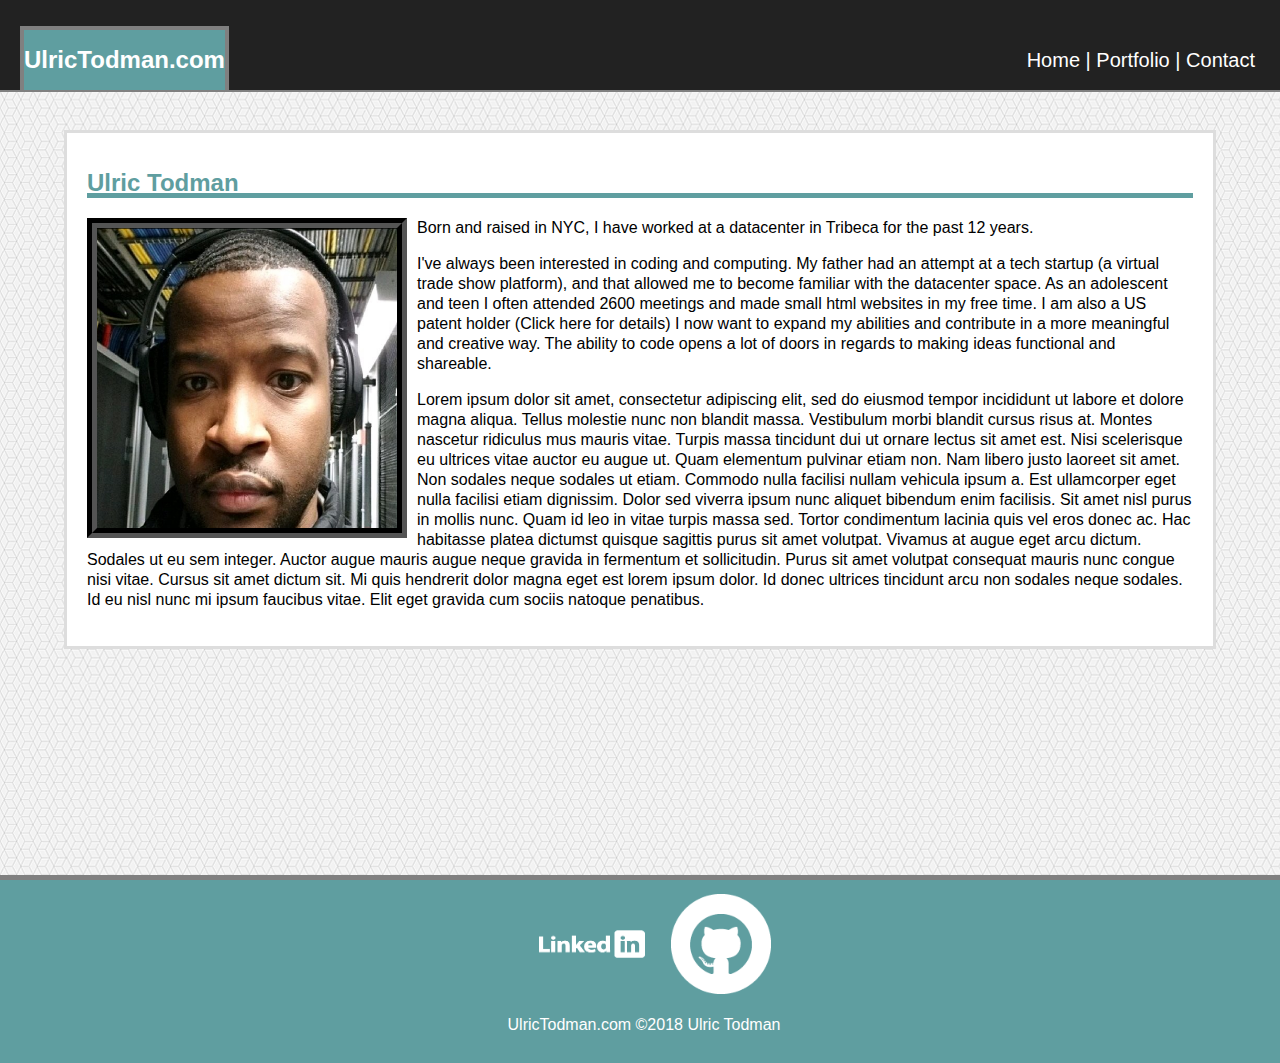
<file: index.html>
<!DOCTYPE HTML>
<html lang="en">

<head>
    <!-- Title -->
    <meta charset="UTF-8">
    <meta name="viewport" content="width=device-width, initial-scale=1">

    <title> Ulric Todman's Website</title>
    <link rel="icon" type="image/png" href="assets/img/myheadshot.png">
    <link rel="stylesheet" type="text/css" href="assets/css/normalize.css">

    <link rel="stylesheet" type="text/css" href="assets/css/style.css">

</head>

<body>

    <div class="nav">
        <div class="nametag">
            <h2><a href="index.html">UlricTodman.com</a></h2>
        </div>

        <div class="nav-wrapper">

            <!-- <h2 id="mainhead">TEST</h2> -->
            <!-- <h2 id="mainhead">TEST</h2> -->

            <ul>
                <li><a href="index.html">Home</a></li>
                <li><a href="portfolio.html">Portfolio</a></li>
                <li><a href="contact.html">Contact</a></li>

            </ul>
        </div>
    </div>

    <div class="wrapper">
        <div class="content">
            <h2 class="name">Ulric Todman</h2>
            <img alt="portrait" src="assets/img/myheadshot.png" class="portrait">
            <div class="biotext">
                <p> Born and raised in NYC, I have worked at a datacenter in Tribeca for the past 12 years.</p>

                <p>I've always been interested in coding and computing. My father had an attempt at a tech startup (a
                    virtual trade show platform), and that
                    allowed me to become familiar with the datacenter space. As an adolescent and teen I often attended
                    2600 meetings and made small html websites
                    in my free time. I am also a US patent holder <a target="_blank" class="patent" href="https://patents.google.com/?assignee=ulric+Todman&oq=ulric+Todman">
                        (Click here for details) </a>I now want to expand my abilities and contribute in a more
                    meaningful
                    and
                    creative
                    way. The ability to code opens
                    a lot of doors in regards to making ideas functional and shareable.
                </p>
                <p> Lorem ipsum dolor sit amet, consectetur adipiscing elit, sed do eiusmod tempor incididunt ut labore
                    et
                    dolore magna aliqua. Tellus molestie nunc non blandit massa. Vestibulum morbi blandit cursus risus
                    at.
                    Montes nascetur ridiculus mus mauris vitae. Turpis massa tincidunt dui ut ornare lectus sit amet
                    est.
                    Nisi scelerisque eu ultrices vitae auctor eu augue ut. Quam elementum pulvinar etiam non. Nam
                    libero
                    justo laoreet sit amet. Non sodales neque sodales ut etiam. Commodo nulla facilisi nullam vehicula
                    ipsum a. Est ullamcorper eget nulla facilisi etiam dignissim. Dolor sed viverra ipsum nunc aliquet
                    bibendum enim facilisis. Sit amet nisl purus in mollis nunc. Quam id leo in vitae turpis massa sed.
                    Tortor condimentum lacinia quis vel eros donec ac.
                    Hac habitasse platea dictumst quisque sagittis purus sit amet volutpat. Vivamus at augue eget arcu
                    dictum. Sodales ut eu sem integer. Auctor augue mauris augue neque gravida in fermentum et
                    sollicitudin. Purus sit amet volutpat consequat mauris nunc congue nisi vitae. Cursus sit amet
                    dictum
                    sit. Mi quis hendrerit dolor magna eget est lorem ipsum dolor. Id donec ultrices tincidunt arcu non
                    sodales neque sodales. Id eu nisl nunc mi ipsum faucibus vitae. Elit eget gravida cum sociis
                    natoque
                    penatibus.
                </p>

            </div>

        </div>

    </div>
    <div class="social-footer">
        <div class="social-icons">
            <a href="https://www.linkedin.com/in/ulric-todman" target="_blank"><img alt="linkedin" src="assets/img/linkedin-logo-png-2051.png"
                    height="100" width="150"></a>

            <a href="https://www.github.com/ricksinclair" target="_blank"><img alt="github" src="assets/img/github-icon.png"
                    height="100" width="100"></a>
        </div>



        <p>UlricTodman.com &copy;2018 Ulric Todman</p>

    </div>
</body>

</html>
</file>
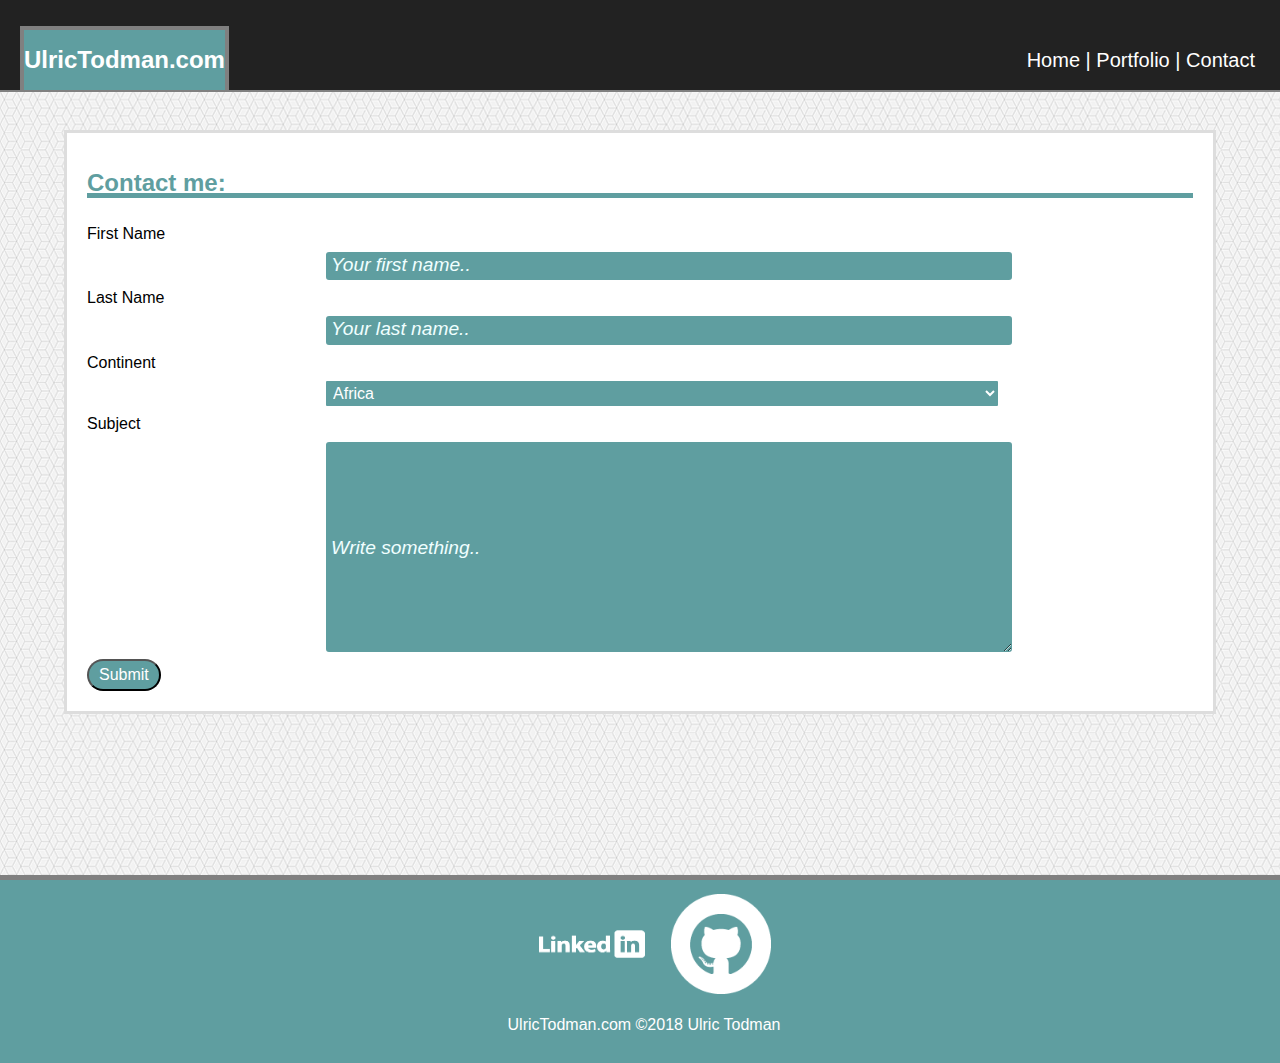
<file: contact.html>
<!DOCTYPE HTML>
<html lang="en">

<head>
    <meta charset="UTF-8">
    <meta name="viewport" content="width=device-width, initial-scale=1">

    <title> Ulric Todman's Website</title>
    <link rel="icon" type="image/png" href="assets/img/myheadshot.png">
    <link rel="stylesheet" type="text/css" href="assets/css/style.css">
    <link rel="stylesheet" type="text/css" href="assets/css/normalize.css">

</head>

<body>
    <!-- Navigation -->
    <div class="nav">
        <div class="nametag">
            <h2><a href="index.html">UlricTodman.com</a></h2>
        </div>

        <div class="nav-wrapper">

            <!-- <h2 id="mainhead">TEST</h2> -->
            <!-- <h2 id="mainhead">TEST</h2> -->

            <ul>
                <li><a href="index.html">Home</a></li>
                <li><a href="portfolio.html">Portfolio</a></li>
                <li><a href="contact.html">Contact</a></li>

            </ul>
        </div>
    </div>

    <div class="wrapper">
        <div class="content">
            <!-- Heading -->
            <h2 class="name">Contact me:</h2>
            <!-- Beginning of form -->
            <div class="formz">
                <form>
                    <div class="row">
                        <div class="col-25">
                            <label for="firstName">First Name</label>
                        </div>
                        <div class="col-75">
                            <input type="text" id="fname" name="firstname" placeholder="Your first name.." class="formz">
                        </div>
                    </div>
                    <div class="row">
                        <div class="col-25">
                            <label for="lastName">Last Name</label>
                        </div>
                        <div class="col-75">
                            <input type="text" id="lname" name="lastname" placeholder="Your last name.." class="formz">
                        </div>
                    </div>
                    <div class="row">
                        <div class="col-25">
                            <label for="continent">Continent</label>
                        </div>
                        <div class="col-75">
                            <select id="continent" name="continent" class="formz">
                                <option value="africa">Africa</option>
                                <option value="antartica">Antarctica</option>
                                <option value="asia">Asia</option>
                                <option value="australia">Australia</option>
                                <option value="europe">Europe</option>
                                <option value="nAmerica">North America</option>
                                <option value="sAmerica">South America</option>
                            </select>
                        </div>
                    </div>
                    <div class="row">
                        <div class="col-25">
                            <label for="subject">Subject</label>
                        </div>
                        <div class="col-75">
                            <textarea id="subject" class="formz" name="subject" placeholder="Write something.." style="height:200px"></textarea>
                        </div>
                    </div>
                    <div class="row">
                        <input type="submit" value="Submit">
                    </div>
                </form>
            </div>
            <!-- End of form -->
        </div>

    </div>

    <!-- Footer Section -->
    <div class="social-footer">
        <div class="social-icons">
            <a href="https://www.linkedin.com/in/ulric-todman" target="_blank"><img alt="linkedin" src="assets/img/linkedin-logo-png-2051.png"
                    height="100" width="150"></a>

            <a href="https://www.github.com/ricksinclair" target="_blank"><img alt="github" src="assets/img/github-icon.png"
                    height="100" width="100"></a>
        </div>



        <p>UlricTodman.com &copy;2018 Ulric Todman</p>

    </div>
</body>

</html>
</file>
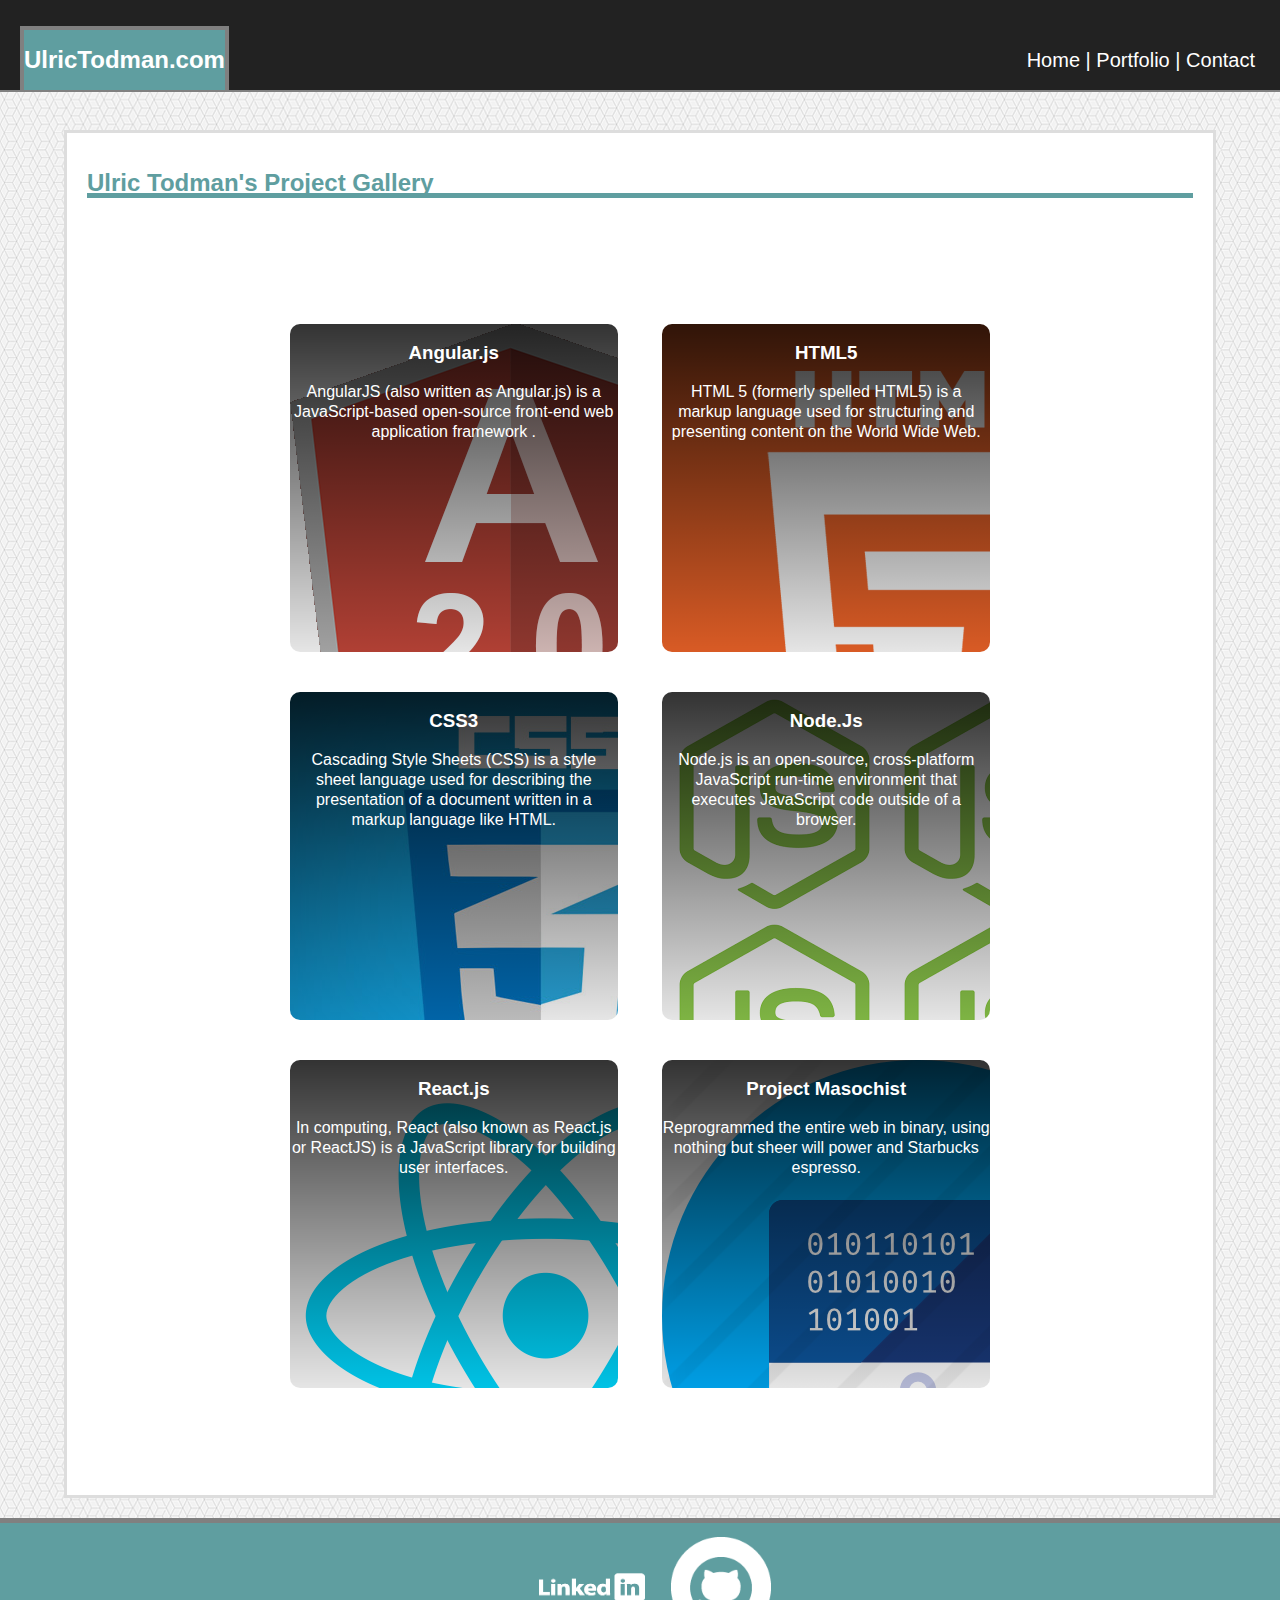
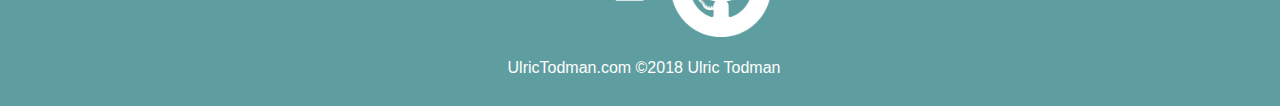
<file: portfolio.html>
<!DOCTYPE HTML>
<html lang="en">

<head>
    <!-- Title -->
    <meta charset="UTF-8">
    <meta name="viewport" content="width=device-width, initial-scale=1">

    <title> Ulric Todman's Website</title>
    <link rel="icon" type="image/png" href="assets/img/myheadshot.png">

    <link rel="stylesheet" type="text/css" href="assets/css/style.css">
    <link rel="stylesheet" type="text/css" href="assets/css/responsivegallery.css">

    <link rel="stylesheet" type="text/css" href="assets/css/normalize.css">

</head>

<body>

    <div class="nav">
        <div class="nametag">
            <h2><a href="index.html">UlricTodman.com</a></h2>
        </div>

        <div class="nav-wrapper">

            <!-- <h2 id="mainhead">TEST</h2> -->
            <!-- <h2 id="mainhead">TEST</h2> -->

            <ul>
                <li><a href="index.html">Home</a></li>
                <li><a href="portfolio.html">Portfolio</a></li>
                <li><a href="contact.html">Contact</a></li>

            </ul>
        </div>
    </div>
    <!-- Main Content Wrapper -->
    <div class="wrapper">
        <div class="content">
            <h2 class="name">Ulric Todman's Project Gallery</h2>

            <!-- Start of gallery -->
            <div class="gal-section">
                <ul class="gal-grid">


                    <li>
                        <!-- Note that gallery images are actually defined in the CSS. -->
                        <div class="gal-box gal-img-1">
                            <a href="https://en.wikipedia.org/wiki/AngularJS" target="_blank" class="fill-div">
                                <h3>Angular.js</h3>
                                <p>AngularJS (also written as Angular.js) is a JavaScript-based open-source front-end
                                    web application framework .</p>

                            </a>
                        </div>
                    </li>


                    <li>
                        <div class="gal-box gal-img-2">
                            <a href="https://en.wikipedia.org/wiki/HTML5" target="_blank" class="fill-div">
                                <h3>HTML5</h3>
                                <p>HTML 5 (formerly spelled HTML5) is a markup language used for structuring and
                                    presenting content on the World Wide Web. </p>

                            </a>
                        </div>
                    </li>

                    <li>
                        <div class="gal-box gal-img-3">
                            <a href="https://en.wikipedia.org/wiki/Cascading_Style_Sheets" target="_blank" class="fill-div">
                                <h3>CSS3</h3>
                                <p>Cascading Style Sheets (CSS) is a style sheet language used for describing the
                                    presentation of a document written in a markup language like HTML.</p>

                            </a>
                        </div>
                    </li>


                    <li>
                        <div class="gal-box gal-img-4">
                            <a href="https://en.wikipedia.org/wiki/Node.js" target="_blank" class="fill-div">
                                <h3>Node.Js</h3>
                                <p>Node.js is an open-source, cross-platform JavaScript run-time environment that
                                    executes JavaScript code outside of a browser.</p>

                            </a>
                        </div>
                    </li>





                    <li>
                        <div class="gal-box gal-img-5">
                            <a href="https://en.wikipedia.org/wiki/React_(JavaScript_library)" target="_blank" class="fill-div">
                                <h3>React.js</h3>
                                <p> In computing, React (also known as React.js or ReactJS) is a JavaScript library
                                    for building user interfaces.</p>

                            </a>
                        </div>
                    </li>


                    <li>
                        <div class="gal-box gal-img-6">
                            <a href="https://www.youtube.com/watch?v=dQw4w9WgXcQ" target="_blank" class="fill-div">
                                <h3>Project Masochist</h3>
                                <p>Reprogrammed the entire web in binary, using nothing but sheer will power and
                                    Starbucks espresso.</p>

                            </a>
                        </div>
                    </li>




                </ul>
            </div>
            <!-- End of Gallery -->

        </div>

    </div>


    <div class="social-footer">
        <div class="social-icons">
            <a href="https://www.linkedin.com/in/ulric-todman" target="_blank"><img alt="linkedin" src="assets/img/linkedin-logo-png-2051.png"
                    height="100" width="150"></a>

            <a href="https://www.github.com/ricksinclair" target="_blank"><img alt="github" src="assets/img/github-icon.png"
                    height="100" width="100"></a>
        </div>



        <p>UlricTodman.com &copy;2018 Ulric Todman</p>

    </div>
</body>

</html>
<!-- 
Never gonna give you up.Never gonna let you down.
Never gonna run around and desert you. Never gonna make you cry. 
Never gonna say goodbye. Never gonna tell a lie and hurt you. -->
</file>
<file: assets/css/style.css>
/* Global Body Tag Style */

html,
body {
  height: 100%;
  box-sizing: border-box;
}

body {
  /* overflow-y: scroll; */
  margin: 0;
  background-color: #f1f1f1;
  font-family: Arial, Helvetica, sans-serif;
  font-size: 16px;
  text-decoration: none;
  background-image: url("../img/qbkls.png");
  background-size: auto;
  padding-bottom: 175px;
  line-height: 20px;
}

/* Links Globally */
/* a {
  color: white;
} */

/*  Links Each state */

a {
  text-decoration: none;
  color: white;
}

a:focus {
  text-decoration: none;
  color: cadetblue;
}
a:hover {
  text-decoration: none;
  color: lightgreen;
}

a:active {
  text-decoration: underline;
  color: orangered;
}

/* Nav Styles */
.nav {
  display: flex;
  flex-direction: inherit;
  z-index: 2;
  clear: both;
  background-color: #222;
  position: fixed;
  width: 100%;
  top: 0;
  height: 90px;
  border-style: solid;
  border-top: none;
  border-left: none;
  border-right: none;
  border-bottom: solid;
  border-color: grey;
  border-width: 2px;
}
.nav p {
  display: inline-block;
  color: white;
  font-size: 15px;
  margin-bottom: 0;
}

.nav-wrapper {
  width: 100%;
  margin-right: auto;
  padding-right: 25px;
  height: 50px;
  position: relative;
  bottom: 0;
  float: right;
  padding-top: 50px;
}

.nav ul {
  list-style-type: none;
  padding: 0;
  margin: 0;
  text-align: right;
  font-size: 20px;
}

.nav ul li {
  display: inline-block;
  color: white;
}

.nav ul li:hover {
  background-color: #333;
}

.nav ul li a:default {
  color: white;
  display: block;
  padding: 15px;
  text-decoration: none;
}

.nav ul li a :visited {
  color: inherit;
  display: block;
  padding: 15px;
  text-decoration: none;
}

/* nav item pipe solution */

.nav li + li::before {
  content: " | ";
}

.nametag {
  background-color: cadetblue;
  height: auto;
  width: auto;
  background-position-y: 3;
  text-decoration-style: none;
  text-decoration: none;
  word-wrap: unset;
  border-style: solid;
  border-width: 4px;
  border-color: grey;
  border-spacing: 5px;
  border-bottom: none;
  display: flex;
  flex-direction: column;
  justify-content: space-between;
  text-align: center;
  position: absolute;
  bottom: 0;
  left: 20px;
  clear: both;
}

.nametag a {
  text-decoration: none;
}

/* Main Content Style */

.wrapper {
  padding-top: 130px;
  max-width: 90%;
  margin: 0 auto 0 auto;
  text-align: left;
  min-height: 100%;
  padding-bottom: 20px;

  /* margin-bottom: 5%;
  margin-top: 30px; */
}

.content {
  background-color: #fff;
  border: 3px solid #ddd;
  padding: 20px;
  position: inherit;
  /* margin: 200px 0 auto 0; */
  /* height: 100%; */
}
.portrait {
  border-style: groove;
  border-width: 10px;
  border-color: black;
  margin-left: auto;
  margin-right: 10px;
  float: left;
  width: 300px;
  height: 300px;
}
.patent {
  color: black;
}
.patent:hover {
  color: red;
}

.contact a {
  float: right;
  color: black;
  color: inherit;
}

.name {
  color: cadetblue;
  border-bottom: 5px solid cadetblue;
}

.formz {
  width: 100%;
}

/*  */
.social-footer {
  background-color: cadetblue;
  border-top: 5px solid grey;
  color: white;
  position: relative;
  text-align: center;
  width: 100%;
  bottom: 0;
  padding: 0.25rem;
  height: 175px;
}

.social-icons {
  margin-top: 10px;
}

/* Below contains my form styling */

input[type="text"] {
  padding: 5px;
  border: 2px solid #fff;
  -webkit-border-radius: 5px;
  border-radius: 5px;
  background-color: cadetblue;
  color: #fff;
}

input[type="email"] {
  padding: 5px;
  border: 2px solid #fff;
  -webkit-border-radius: 5px;
  border-radius: 5px;
  background-color: cadetblue;
  color: #fff;
}

select {
  padding: 3px;
  border: 2px solid #fff;
  -webkit-border-radius: 3;
  border-radius: 3px;
  background-color: cadetblue;
  color: white;
}

input[type="text"]:focus {
  border-color: green;
}

input[type="submit"] {
  display: inline-block;
  padding: 5px 10px;
  font-weight: 300;
  text-decoration: none;
  border-radius: 200px;
  background-color: cadetblue;
  color: white;

  transition: background-color 0.5s, border 0.5s, color 0.5s;
}
textarea {
  padding: 5px;
  border: 2px solid #fff;
  -webkit-border-radius: 5px;
  border-radius: 5px;
  background-color: cadetblue;
  color: white;
}

textarea::placeholder {
  color: azure;
  font-size: 1.2em;
  font-style: italic;
}

input[type="tel"] {
  padding: 5px;
  border: 2px solid #fff;
  -webkit-border-radius: 5px;
  border-radius: 5px;
  background-color: cadetblue;
  color: white;
}
input[type="submit"]:hover {
  display: inline-block;
  padding: 5px 10px;
  font-weight: 300;
  text-decoration: none;
  border-radius: 200px;
  background-color: cadetblue;
  color: white;
  transition: background-color 0.5s, border 0.5s, color 0.5s;
}

input::placeholder {
  color: azure;
  font-size: 1.2em;
  font-style: italic;
}

/* Responsive Bits */

@media (max-width: 499px) {
  .nav,
  .wrapper,
  .nav-wrapper .contact .social-footer {
    display: flex;
    flex-flow: column;
  }
  .portrait,
  .biotext {
    clear: both;
  }

  .nav ul li {
    clear: left;
    float: left;
  }

  .nav-wrapper,
  .nav {
    height: 25%;
    padding-bottom: 16%;
  }

  .formz {
    width: 70%;
    word-wrap: break-word;
  }

  .homenav,
  .nav li::before {
    content: "| ";
  }

  .wrapper,
    .content {
    padding-top: 43%;
  }

  .portrait {
    height: 200px;
    width: 200px;
  }

 
}

@media (max-width: 375px) {
  .nav,
  .wrapper,
  .nav-wrapper .contact .social-footer {
    display: flex;
    flex-flow: column;
  }
  .portrait,
  .biotext {
    clear: both;
  }

  .nav ul li {
    clear: left;
    float: left;
  }

  .nav-wrapper,
  .nav {
    height: 25%;
    padding-bottom: 20%;
  }

  .homenav,
  .nav li::before {
    content: "| ";
  }

  .content,
  .wrapper {
    padding-top: 40%;
  }

  .portrait {
    height: 175px;
    width: 175px;
  }

  .nametag {
    clear: both;
  }


}


.formz ,
.row,
form,
label,
textarea{
align-content: center;
width:95%;

}

.col-25 {
  float: none;
  width: 25%;
  margin-top: 6px;
}

.col-75 {
  float: right;
  width: 75%;
  margin-top: 6px;
}

/* Clear floats after the columns */
.row:after {
  content: "";
  display: table;
  clear: both;
}

/* Responsive layout - when the screen is less than 600px wide, make the two columns stack on top of each other instead of next to each other */
@media (max-width: 599px) {
    .col-25, .col-75, input[type=submit] {
        width: 100%;
        margin-top: 0;
    }
</file>
<file: assets/css/responsivegallery.css>
/* Learned how to add fonts through CSS instead of declaring them in the HTML markup */
@import url("https://fonts.googleapis.com/css?family=Pacifico");

.gal-section {
  max-width: inherit;
  margin: 0 auto;
  padding: 6% 2%;
}
/* This section makes the invisible table that allows things to be orderly. I've found that depending on how much text is in each item, it can throw
off the spacing. I wonder how I can populate it with varying text amounts and still get things to order themselves evenly. Is it the template that I made for
all of the other pages that is throwing it off? */
.gal-grid {
  margin: 20px 0 0 0;
  padding: 0;
  list-style: none;
  display: block;
  text-align: center;
  width: 100%;
}

.gal-grid:after {
  clear: both;
}

.gal-grid:after,
.gal-box:before {
  content: "";
  display: table;
}
/* This defines the card size */
.gal-grid li {
  width: 328px;
  height: 328px;
  display: inline-block;
  margin: 20px;
}

/* This defines the timing of the card grow and allows for IE compatibility */
.gal-box {
  width: 100%;
  height: 100%;
  position: relative;
  cursor: pointer;
  border-radius: 10px;
  -webkit-transition: 0.3s ease-in-out, -webkit-transform 0.3s ease-in-out;
  -moz-transition: 0.3s ease-in-out, -moz-transform 0.3s ease-in-out;
  transition: 0.3s ease-in-out, transform 0.3s ease-in-out;
}

/* This allows the card to grow */
.gal-box:hover {
  transform: scale(1.05);
}

/* Cards are populated with images through the CSS rather than in the HTML Markup */
.gal-img-1 {
  z-index: 0;
  background: linear-gradient(rgba(0, 0, 0, 0.8), rgba(0, 0, 0, 0.1)),
    url(../img/angular2.png);
}
.gal-img-2 {
  z-index: 0;
  background: linear-gradient(rgba(0, 0, 0, 0.8), rgba(0, 0, 0, 0.1)),
    url(../img/html5.jpg);
}
.gal-img-3 {
  z-index: 0;
  background: linear-gradient(rgba(0, 0, 0, 0.8), rgba(0, 0, 0, 0.1)),
    url(../img/css3-markup.jpg);
}
.gal-img-4 {
  z-index: 0;
  background: linear-gradient(rgba(0, 0, 0, 0.8), rgba(0, 0, 0, 0.1)),
    url(../img/node.png);
}
.gal-img-5 {
  z-index: 0;
  background: linear-gradient(rgba(0, 0, 0, 0.8), rgba(0, 0, 0, 0.1)),
    url(../img/React.js_logo-512.png);
}

.gal-img-6 {
  z-index: 0;
  background: linear-gradient(rgba(0, 0, 0, 0.8), rgba(0, 0, 0, 0.1)),
    url(../img/278644.png);
}

/* Makes Entire Div Clickable */
a.fill-div {
  display: block;
  height: 100%;
  width: 100%;
  text-decoration: none;
}


@media (max-width: 599px) {
  .gal-grid li {
    width: 256px;
    height: 256px;

  }

  @media (max-width: 335px) {
    .gal-grid li {
      width: 200px;
      height: 200px;
  
    }

    @media (max-width: 270px) {
      .gal-grid li {
        width: 120px;
        height: 120px;        
        font-size: 40%;
      }


      }
</file>
